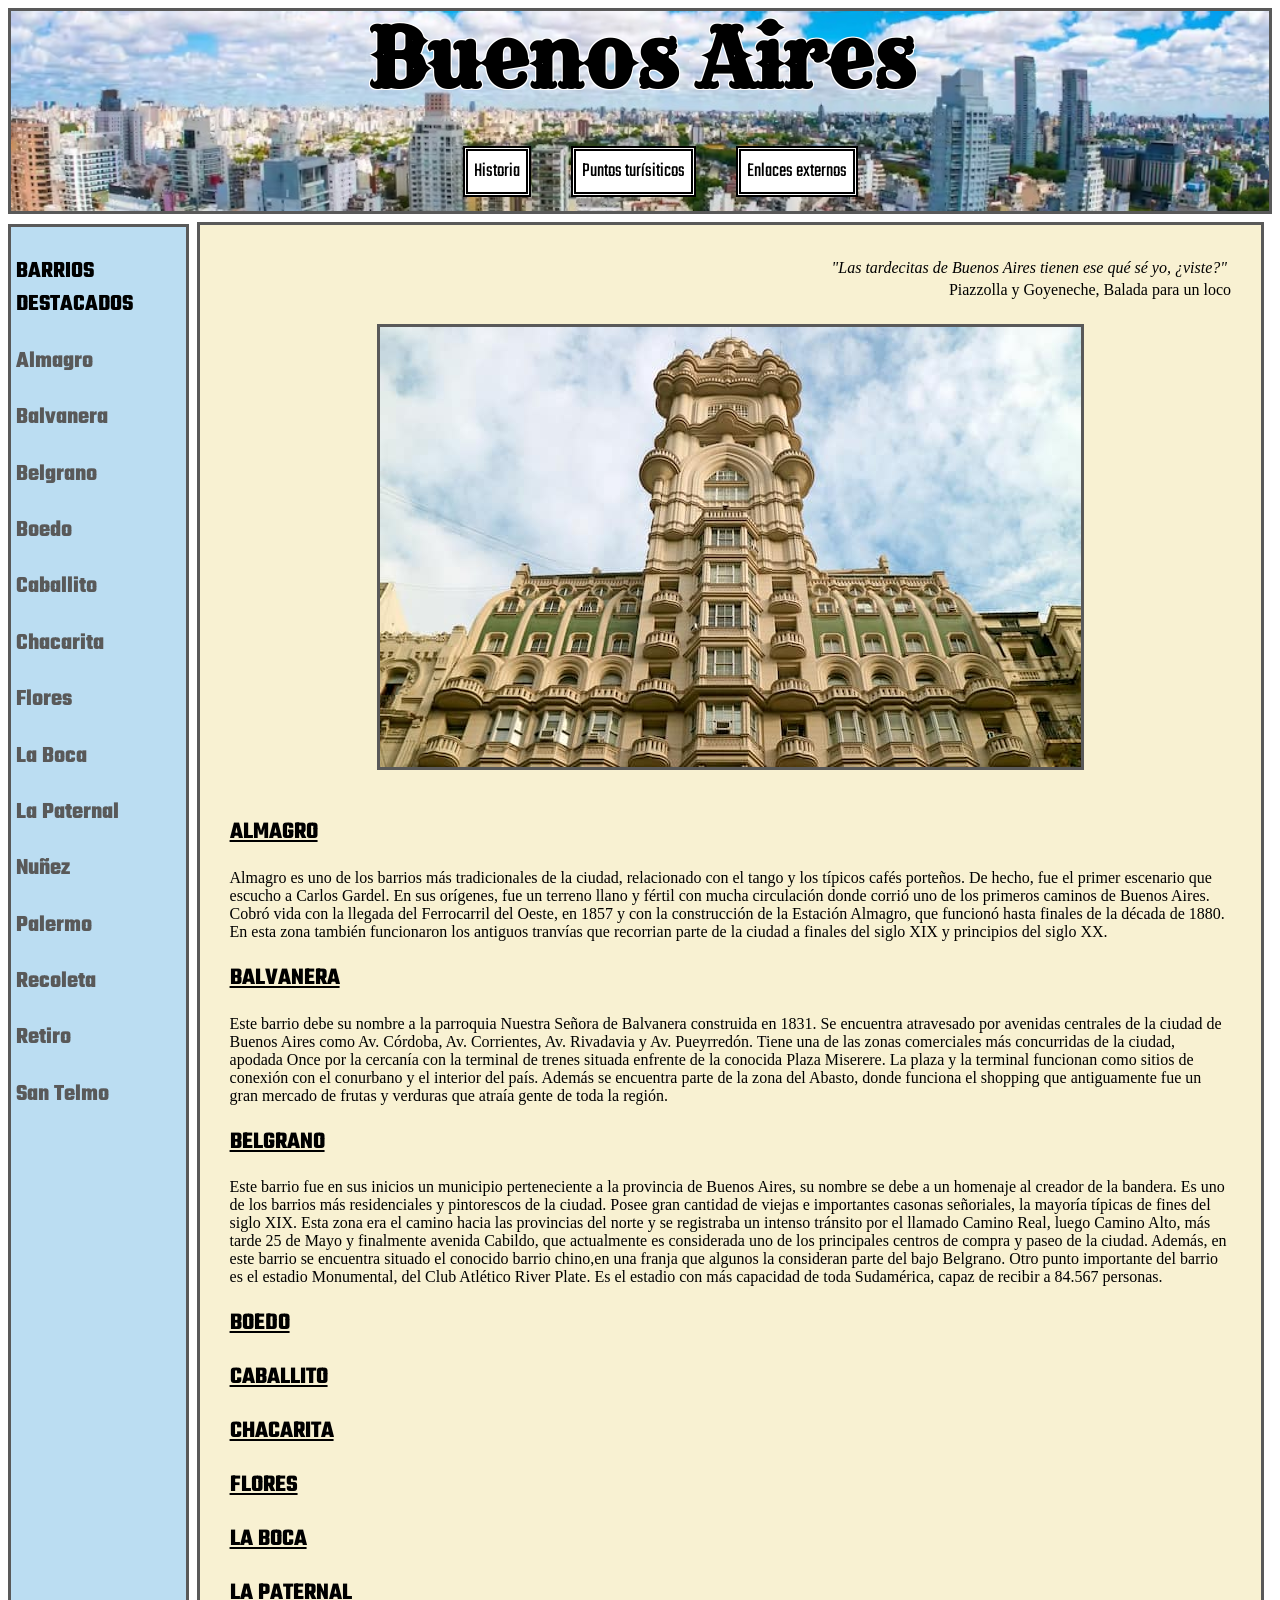
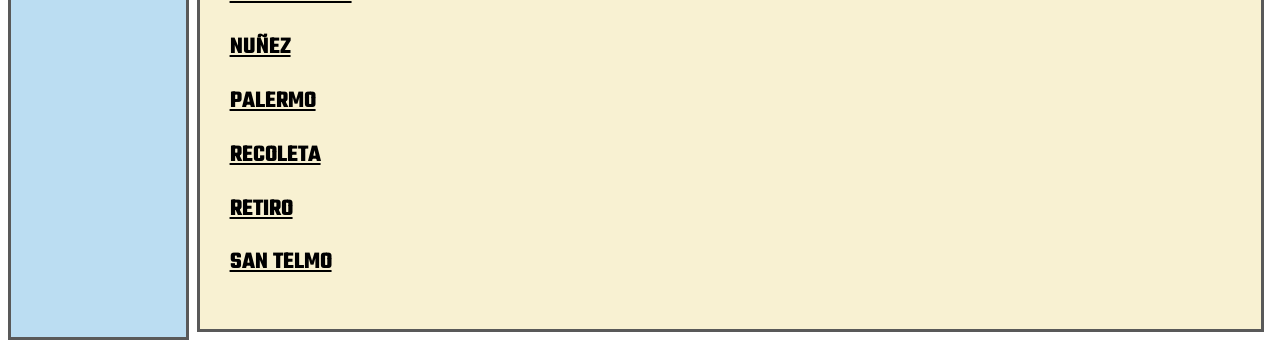
<file: index.html>
<!DOCTYPE html>
<html lang="es">

<head>
    <meta charset="UTF-8">
    <meta name="viewport" content="width=device-width, initial-scale=1.0">
    <title>Buenos Aires</title>

    <link rel="stylesheet" href="styless.css">
    <link rel="preconnect" href="https://fonts.googleapis.com">
    <link rel="preconnect" href="https://fonts.gstatic.com" crossorigin>
    <link
        href="https://fonts.googleapis.com/css2?family=Great+Vibes&family=Rock+3D&family=Rye&family=Teko:wght@300..700&display=swap"
        rel="stylesheet">
</head>

<body>
    <header>
        <div class="encabezado">
            <h1 class="titulo"><a href="index.html">Buenos Aires</a></h1>
        </div>

        <nav>
            <ul class="teko">
                <li> <a href="historia.html">Historia</a></li>
                <li><a href="puntosturisticos.html">Puntos turísiticos</a></li>
                <li> <a href="enlaces-externos.html">Enlaces externos</a></li>
            </ul>
        </nav>
    </header>
    <main>
        <ASIde class="teko">
            <h3>BARRIOS DESTACADOS</h3>
            <h3><a href="#almagro">Almagro</a></h3>
            <h3><a href="#balvanera">Balvanera</a></h3>
            <h3><a href="#belgrano">Belgrano</a></h3>
            <h3><a href="#boedo">Boedo</a></h3>
            <h3><a href="#caballito">Caballito</a></h3>
            <h3><a href="#chacarita">Chacarita</a></h3>
            <h3><a href="#flores">Flores</a></h3>
            <h3><a href="#laboca">La Boca</a></h3>
            <h3><a href="#lapaternal">La Paternal</a></h3>
            <h3><a href="#nuñez">Nuñez</a></h3>
            <h3><a href="#palermo">Palermo</a></h3>
            <h3><a href="#recoleta">Recoleta</a></h3>
            <h3><a href="#retiro">Retiro</a></h3>
            <h3><a href="#santelmo">San Telmo</a></h3>

        </ASIde>

        <div class="texto">
            <div class="epigrafe">
                <p class="italica"> "Las tardecitas de Buenos Aires tienen ese qué sé yo, ¿viste?"</p>
                <p class="autores">
                    Piazzolla y Goyeneche, Balada para un loco
                </p>
            </div>
            
            <div class="img"> <img src="barolo.jpg" alt="Palacio Barolo"> </div>

            <h2 id="almagro">ALMAGRO</h2>
            <p >Almagro es uno de los barrios más tradicionales de la ciudad, relacionado con el tango y los
                típicos cafés
                porteños. De hecho, fue el primer escenario que escucho a Carlos Gardel. En sus orígenes, fue un terreno
                llano y
                fértil con mucha circulación donde corrió uno de los primeros caminos de Buenos Aires. Cobró vida con la
                llegada
                del Ferrocarril del Oeste, en 1857 y con la construcción de la Estación Almagro, que funcionó hasta
                finales de
                la década de 1880. En esta zona también funcionaron los antiguos tranvías que recorrian parte de la
                ciudad a
                finales del siglo XIX y principios del siglo XX.
            </p>

            
<h2 id="balvanera">BALVANERA</h2>
<p>Este barrio debe su nombre a la parroquia Nuestra Señora de Balvanera construida en 1831. Se encuentra atravesado por avenidas centrales de la ciudad de Buenos Aires como Av. Córdoba, Av. Corrientes, Av. Rivadavia y Av. Pueyrredón. Tiene una de las zonas comerciales más concurridas de la ciudad, apodada Once por la cercanía con la terminal de trenes situada enfrente de la conocida Plaza Miserere. La plaza y la terminal funcionan como sitios de conexión con el conurbano y el interior del país. 
Además se encuentra parte de la zona del Abasto, donde funciona el shopping que antiguamente fue un gran mercado de frutas y verduras que atraía gente de toda la región.</p>
<h2 id="belgrano">BELGRANO</h2>
<p>Este barrio fue en sus inicios un municipio perteneciente a la provincia de Buenos Aires, su nombre se debe a un homenaje al creador de la bandera. Es uno de los barrios más residenciales y pintorescos de la ciudad. Posee gran cantidad de viejas e importantes casonas señoriales, la mayoría típicas de fines del siglo XIX. Esta zona era el camino hacia las provincias del norte y se registraba un intenso tránsito por el llamado Camino Real, luego Camino Alto, más tarde 25 de Mayo y finalmente avenida Cabildo, que actualmente es considerada uno de los principales centros de compra y paseo de la ciudad. Además, en este barrio se encuentra situado el conocido barrio chino,en una franja que algunos la consideran parte del bajo Belgrano.
    Otro punto importante del barrio es el estadio Monumental, del Club Atlético River Plate. Es el estadio con más capacidad de toda Sudamérica, capaz de recibir a 84.567 personas.
    </p>

<h2 id="boedo">BOEDO</h2>

<H2 id="caballito">CABALLITO</H2>

<h2 id="chacarita">CHACARITA</h2>

<h2 id="flores">FLORES</h2>

<h2 id="laboca">LA BOCA</h2>

<h2 id="lapaternal">LA PATERNAL</h2>

<h2 id="nuñez">NUÑEZ</h2>

<h2 id="palermo">PALERMO</h2>

<h2 id="recoleta">RECOLETA</h2>

<h2 id="retiro">RETIRO</h2>

<h2 id="santelmo">SAN TELMO</h2>

        </div>
    </main>
</body>

</html>
</file>
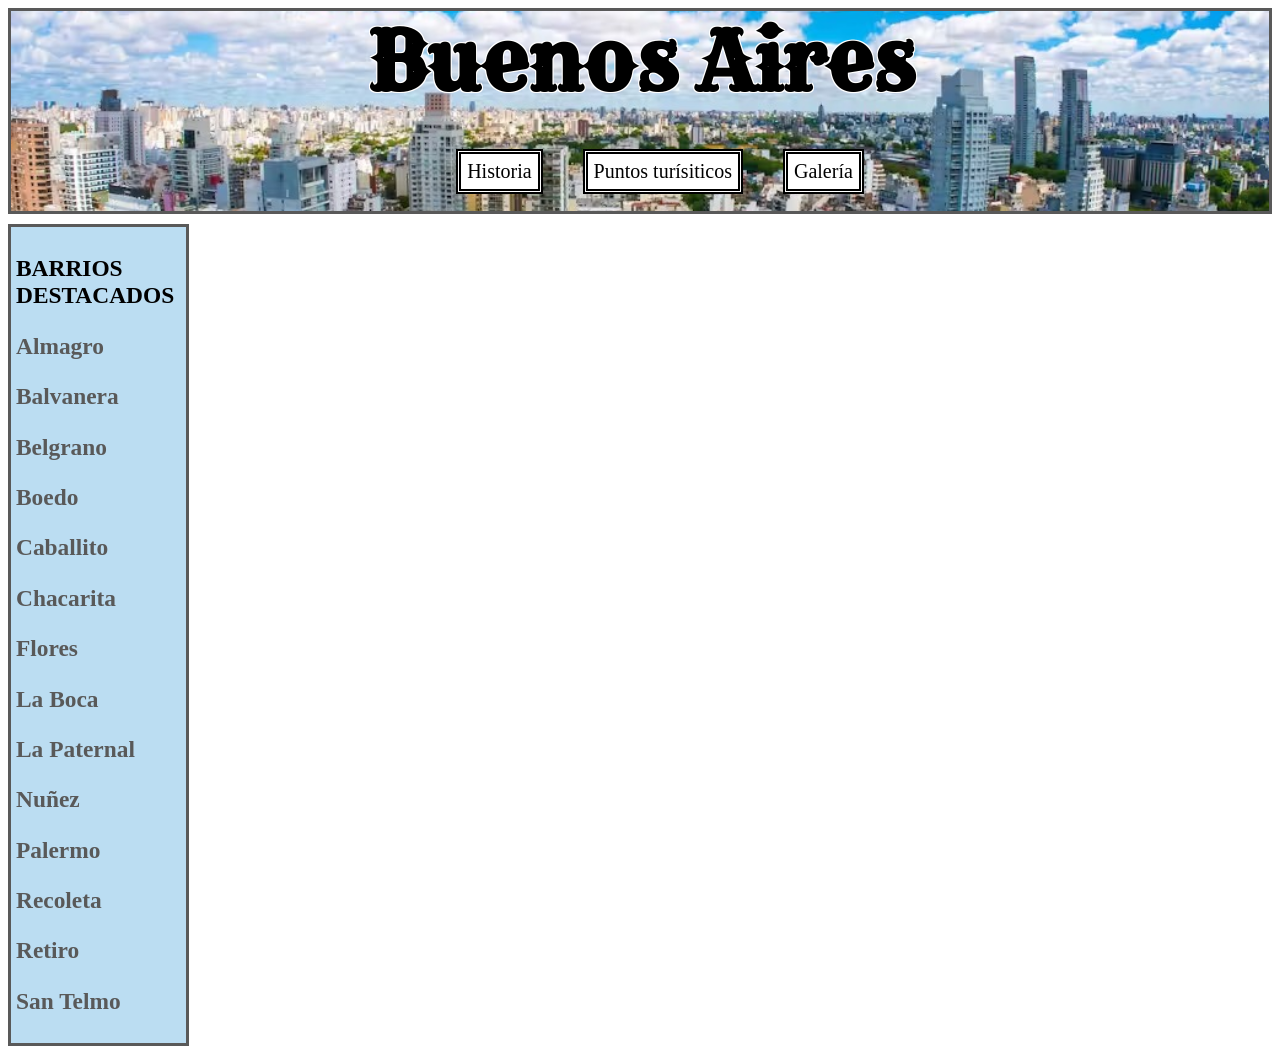
<file: Almagro.html>
<!DOCTYPE html>
<html lang="es">

<head>
    <meta charset="UTF-8">
    <meta name="viewport" content="width=device-width, initial-scale=1.0">
    <title>Buenos Aires</title>

    <link rel="stylesheet" href="styless.css">
    <link rel="preconnect" href="https://fonts.googleapis.com">
    <link rel="preconnect" href="https://fonts.gstatic.com" crossorigin>
    <link href="https://fonts.googleapis.com/css2?family=Great+Vibes&family=Rock+3D&family=Rye&display=swap"
        rel="stylesheet">
</head>

<body>
    <header>
        <div class="encabezado">
            <h1 class="titulo">Buenos Aires</h1>
        </div>

        <nav>
            <ul>
                <li>Historia</li>
                <li>Puntos turísiticos</li>
                <li>Galería</li>
            </ul>
        </nav>
    </header>
    <main>
        <ASIde>
            <h3>BARRIOS DESTACADOS</h3>
            <h3><a href="Almagro.html">Almagro</a></h3>
            <h3><a href="#">Balvanera</a></h3>
            <h3><a href="#">Belgrano</a></h3>
            <h3><a href="#">Boedo</a></h3>
            <h3><a href="#">Caballito</a></h3>
            <h3><a href="#">Chacarita</a></h3>
            <h3><a href="#">Flores</a></h3>
            <h3><a href="#">La Boca</a></h3>
            <h3><a href="#">La Paternal</a></h3>
            <h3><a href="#">Nuñez</a></h3>
            <h3><a href="#">Palermo</a></h3>
            <h3><a href="#">Recoleta</a></h3>
            <h3><a href="#">Retiro</a></h3>
            <h3><a href="#">San Telmo</a></h3>

        </ASIde>
        
    </main>
</body>

</html>
</file>
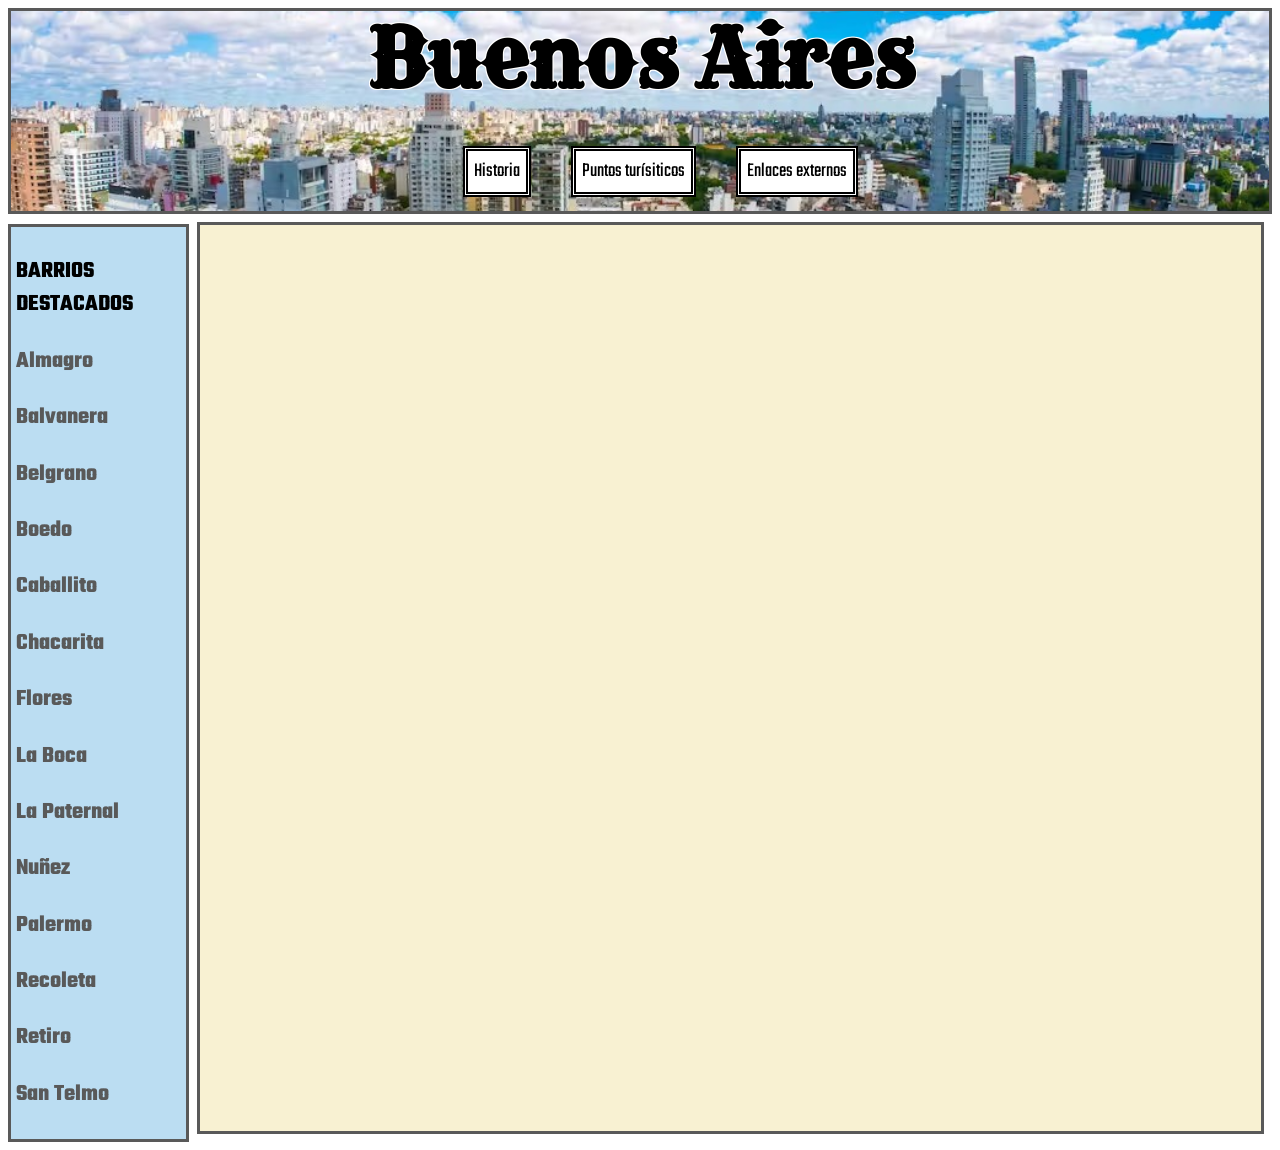
<file: enlaces-externos.html>
<!DOCTYPE html>
<html lang="es">

<head>
    <meta charset="UTF-8">
    <meta name="viewport" content="width=device-width, initial-scale=1.0">
    <title>Buenos Aires</title>

    <link rel="stylesheet" href="styless.css">
    <link rel="preconnect" href="https://fonts.googleapis.com">
    <link rel="preconnect" href="https://fonts.gstatic.com" crossorigin>
    <link
        href="https://fonts.googleapis.com/css2?family=Great+Vibes&family=Rock+3D&family=Rye&family=Teko:wght@300..700&display=swap"
        rel="stylesheet">
</head>

<body>
    <header>
        <div class="encabezado">
            <h1 class="titulo"><a href="index.html">Buenos Aires</a></h1>
        </div>

        <nav>
            <ul class="teko">
                <li> <a href="historia.html">Historia</a></li>
                <li><a href="puntosturisticos.html">Puntos turísiticos</a></li>
                <li> <a href="enlaces externos.html">Enlaces externos</a></li>
            </ul>
        </nav>
    </header>
    <main>
        <ASIde class="teko">
            <h3>BARRIOS DESTACADOS</h3>
            <h3><a href="#almagro">Almagro</a></h3>
            <h3><a href="#balvanera">Balvanera</a></h3>
            <h3><a href="#belgrano">Belgrano</a></h3>
            <h3><a href="#boedo">Boedo</a></h3>
            <h3><a href="#caballito">Caballito</a></h3>
            <h3><a href="#chacarita">Chacarita</a></h3>
            <h3><a href="#flores">Flores</a></h3>
            <h3><a href="#laboca">La Boca</a></h3>
            <h3><a href="#lapaternal">La Paternal</a></h3>
            <h3><a href="#nuñez">Nuñez</a></h3>
            <h3><a href="#palermo">Palermo</a></h3>
            <h3><a href="#recoleta">Recoleta</a></h3>
            <h3><a href="#retiro">Retiro</a></h3>
            <h3><a href="#santelmo">San Telmo</a></h3>

        </ASIde>

        <div class="texto"></div>
</file>
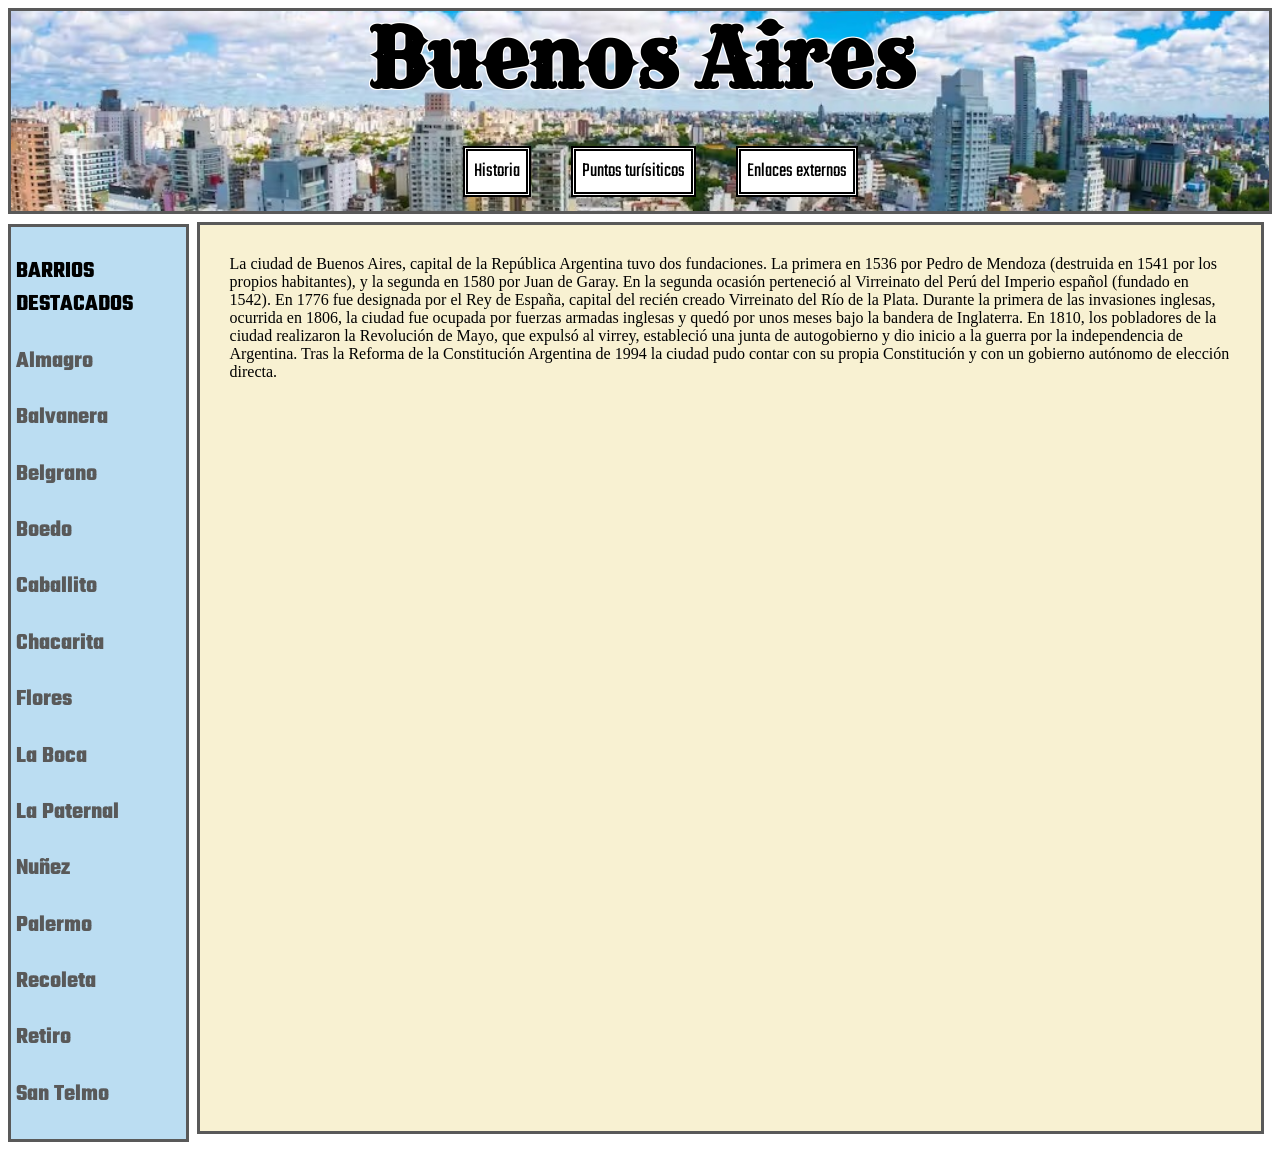
<file: historia.html>
<!DOCTYPE html>
<html lang="es">

<head>
    <meta charset="UTF-8">
    <meta name="viewport" content="width=device-width, initial-scale=1.0">
    <title>Buenos Aires</title>

    <link rel="stylesheet" href="styless.css">
    <link rel="preconnect" href="https://fonts.googleapis.com">
    <link rel="preconnect" href="https://fonts.gstatic.com" crossorigin>
    <link
        href="https://fonts.googleapis.com/css2?family=Great+Vibes&family=Rock+3D&family=Rye&family=Teko:wght@300..700&display=swap"
        rel="stylesheet">
</head>

<body>
    <header>
        <div class="encabezado">
            <h1 class="titulo"><a href="index.html">Buenos Aires</a></h1>
        </div>

        <nav>
            <ul class="teko">
                <li> <a href="historia.html">Historia</a></li>
                <li><a href="puntosturisticos.html">Puntos turísiticos</a></li>
                <li> <a href="enlaces externos.html">Enlaces externos</a></li>
            </ul>
        </nav>
    </header>
    <main>
        <ASIde class="teko">
            <h3>BARRIOS DESTACADOS</h3>
            <h3><a href="#almagro">Almagro</a></h3>
            <h3><a href="#balvanera">Balvanera</a></h3>
            <h3><a href="#belgrano">Belgrano</a></h3>
            <h3><a href="#boedo">Boedo</a></h3>
            <h3><a href="#caballito">Caballito</a></h3>
            <h3><a href="#chacarita">Chacarita</a></h3>
            <h3><a href="#flores">Flores</a></h3>
            <h3><a href="#laboca">La Boca</a></h3>
            <h3><a href="#lapaternal">La Paternal</a></h3>
            <h3><a href="#nuñez">Nuñez</a></h3>
            <h3><a href="#palermo">Palermo</a></h3>
            <h3><a href="#recoleta">Recoleta</a></h3>
            <h3><a href="#retiro">Retiro</a></h3>
            <h3><a href="#santelmo">San Telmo</a></h3>

        </ASIde>

        <div class="texto">
            La ciudad de Buenos Aires, capital de la República Argentina tuvo dos fundaciones. La primera en 1536 por Pedro de Mendoza (destruida en 1541 por los propios habitantes), y la segunda en 1580 por Juan de Garay. En la segunda ocasión perteneció al Virreinato del Perú del Imperio español (fundado en 1542). En 1776 fue designada por el Rey de España, capital del recién creado Virreinato del Río de la Plata. Durante la primera de las invasiones inglesas, ocurrida en 1806, la ciudad fue ocupada por fuerzas armadas inglesas y quedó por unos meses bajo la bandera de Inglaterra. En 1810, los pobladores de la ciudad realizaron la Revolución de Mayo, que expulsó al virrey, estableció una junta de autogobierno y dio inicio a la guerra por la independencia de Argentina. Tras la Reforma de la Constitución Argentina de 1994 la ciudad pudo contar con su propia Constitución y con un gobierno autónomo de elección directa.
        </div>
</file>
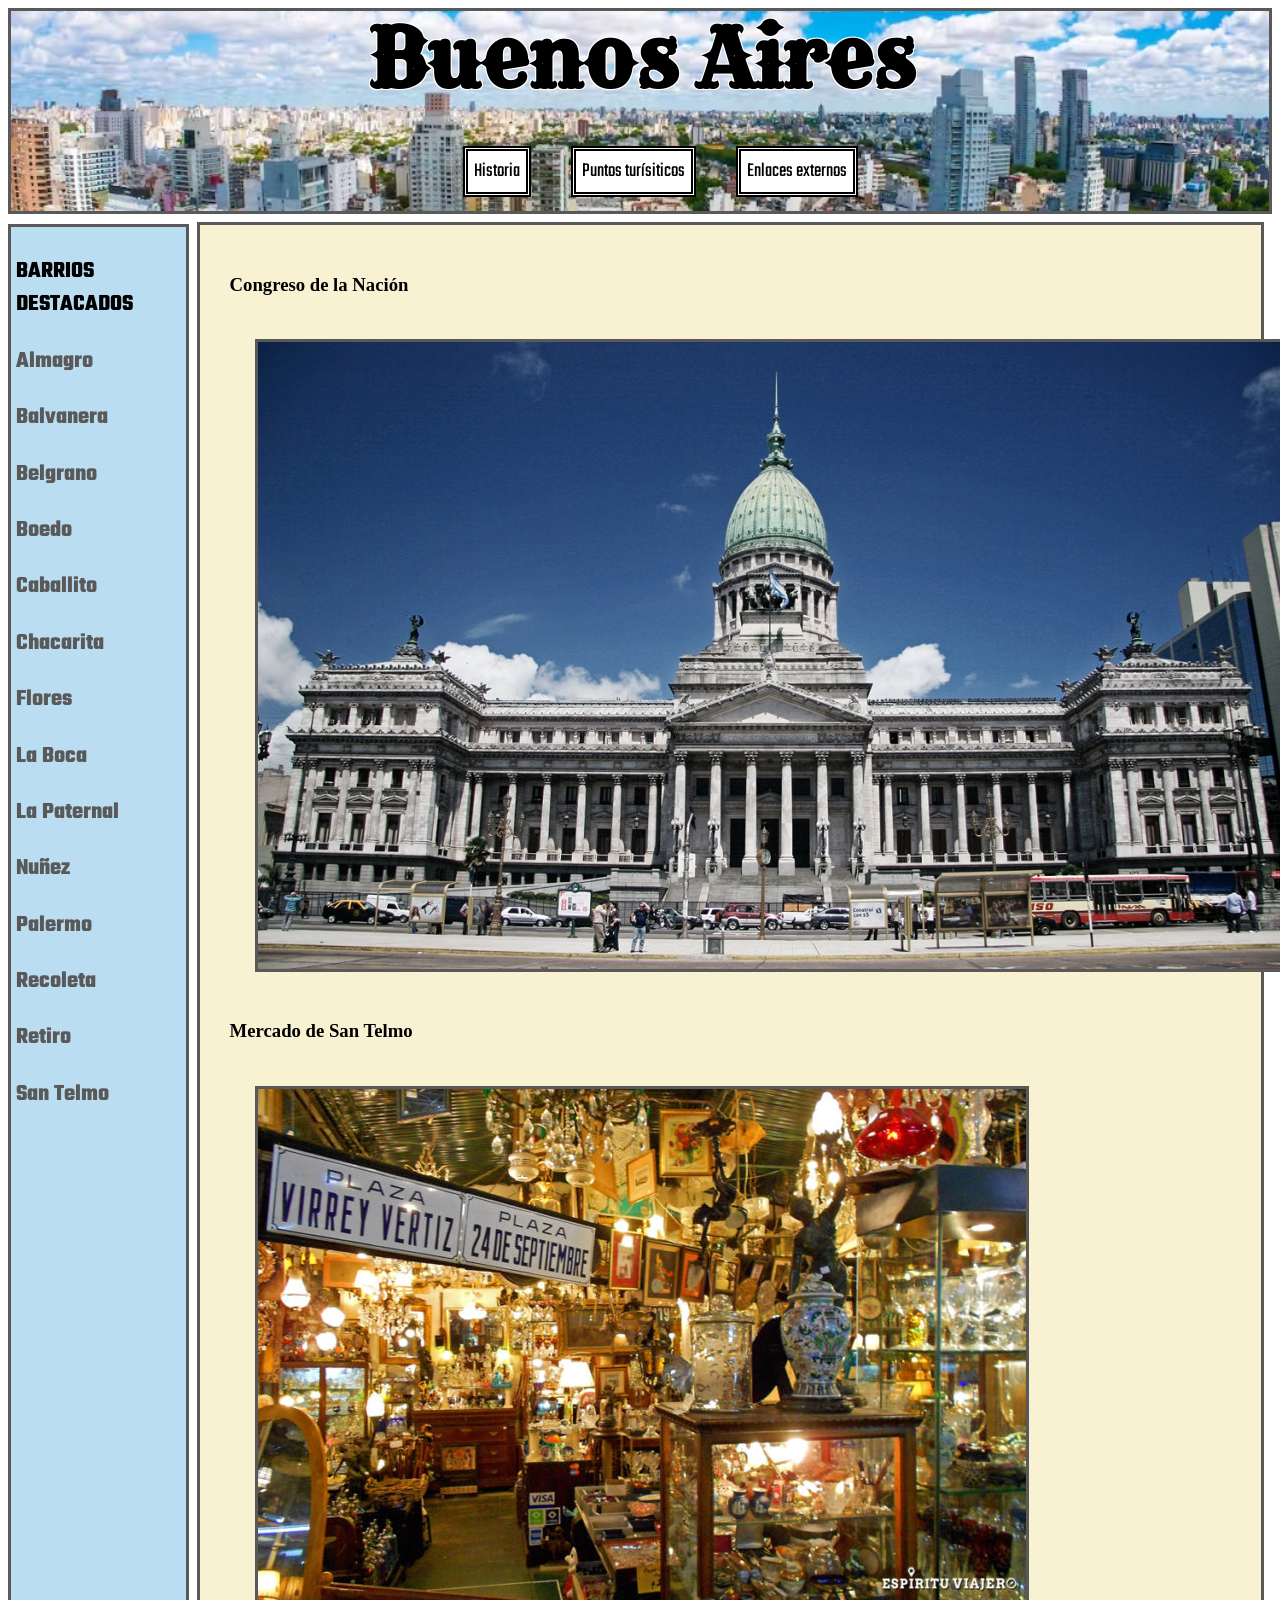
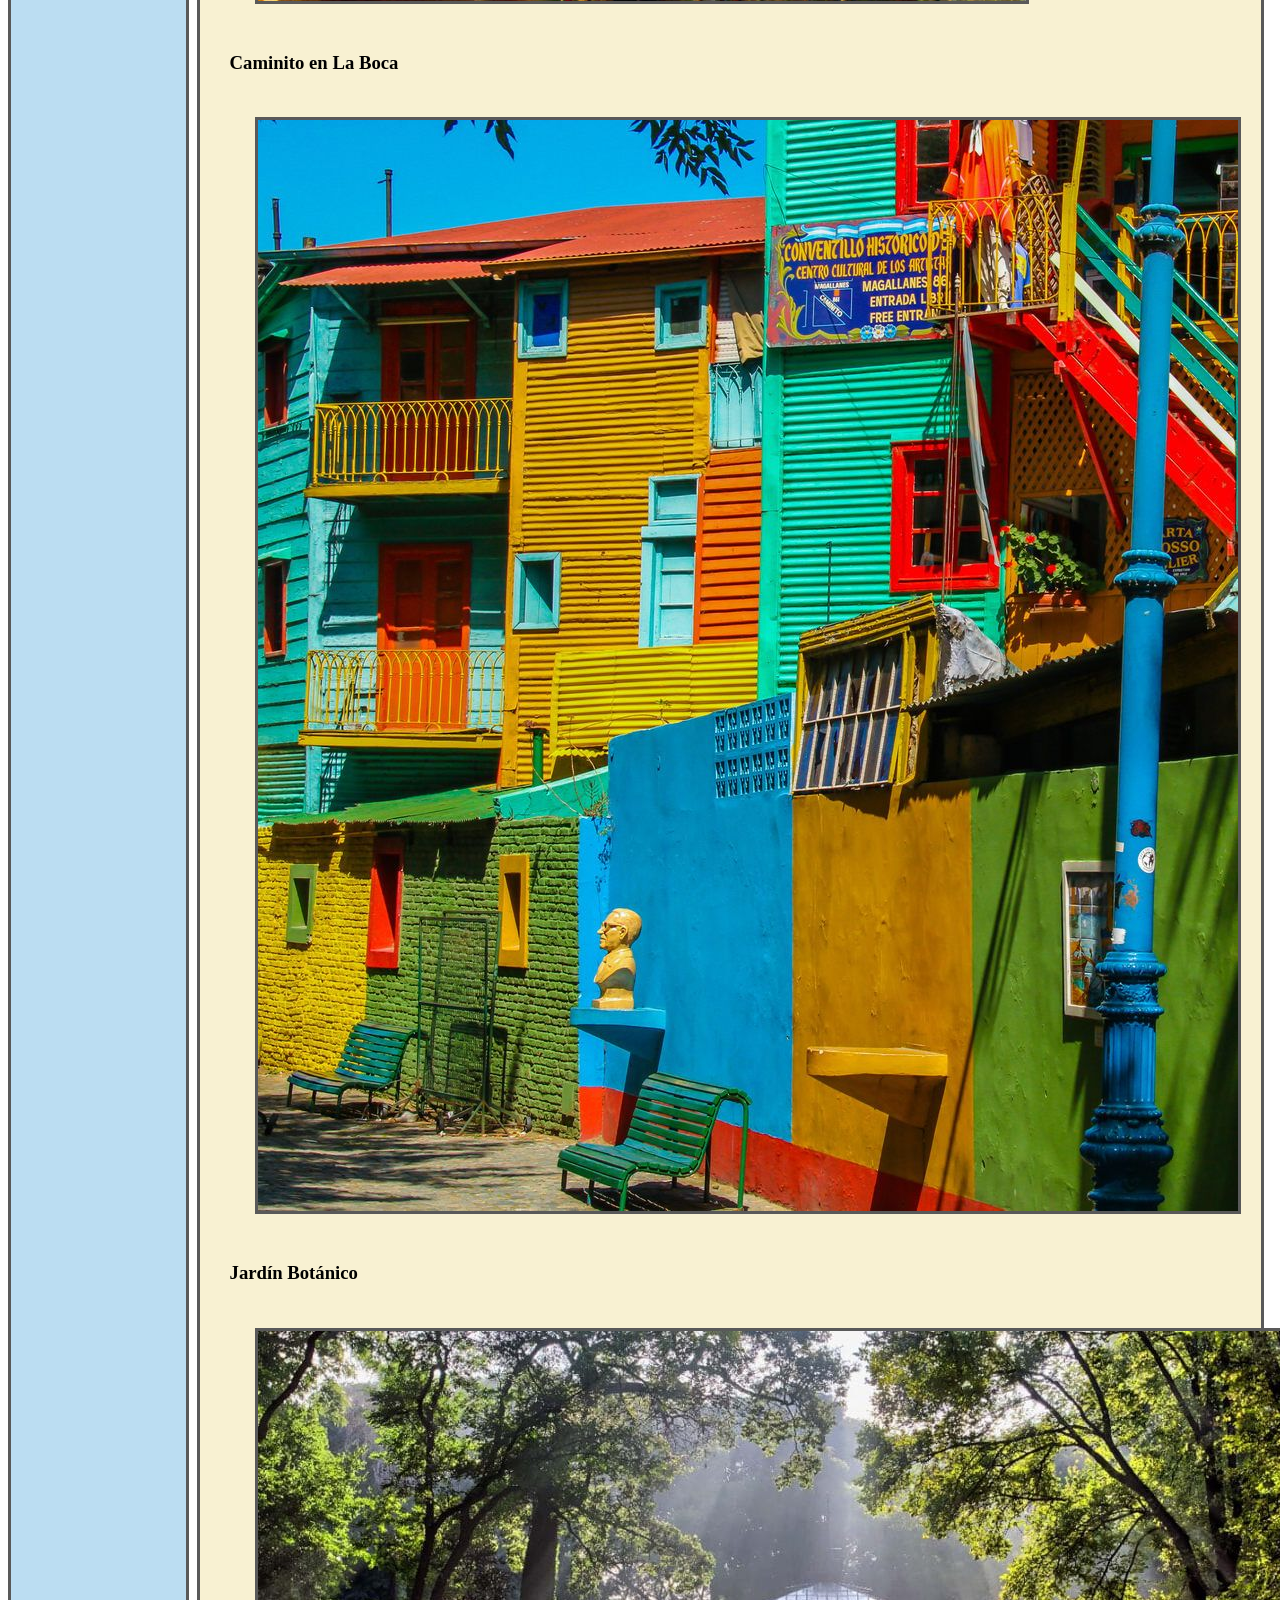
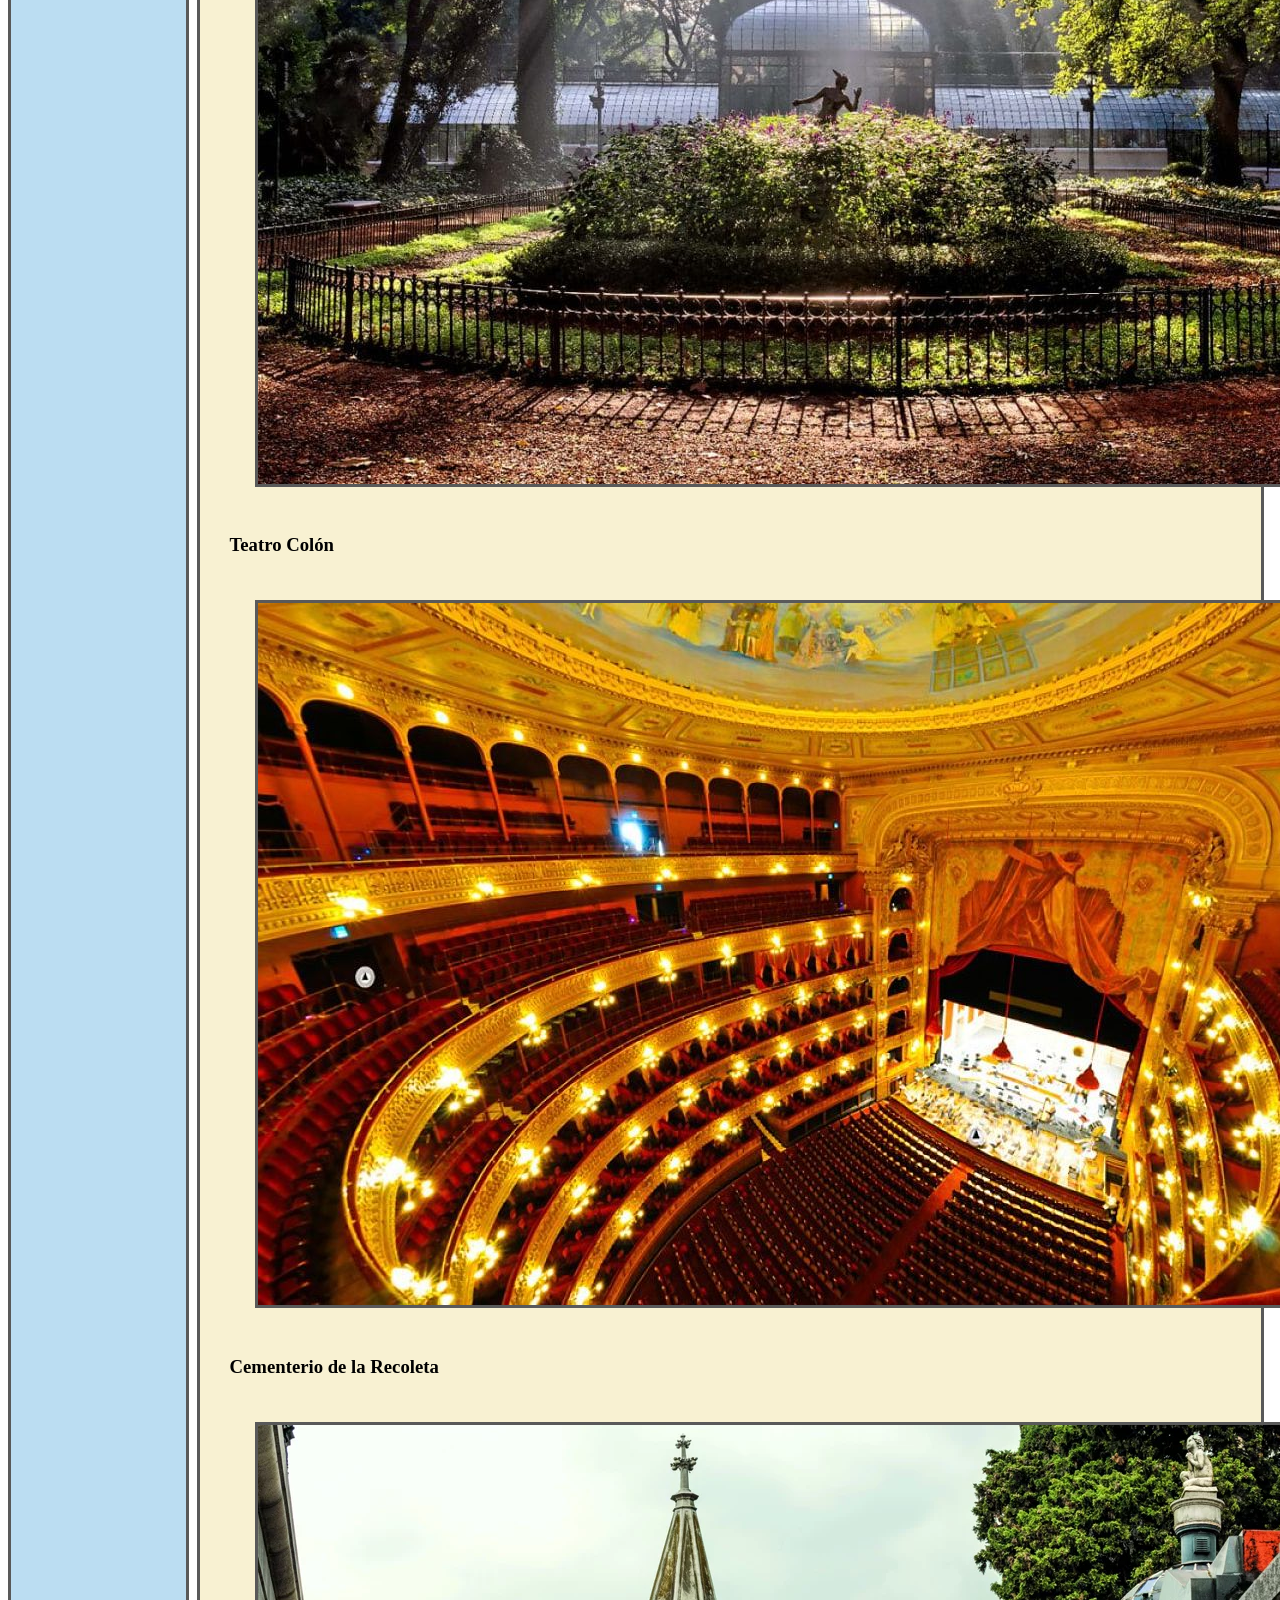
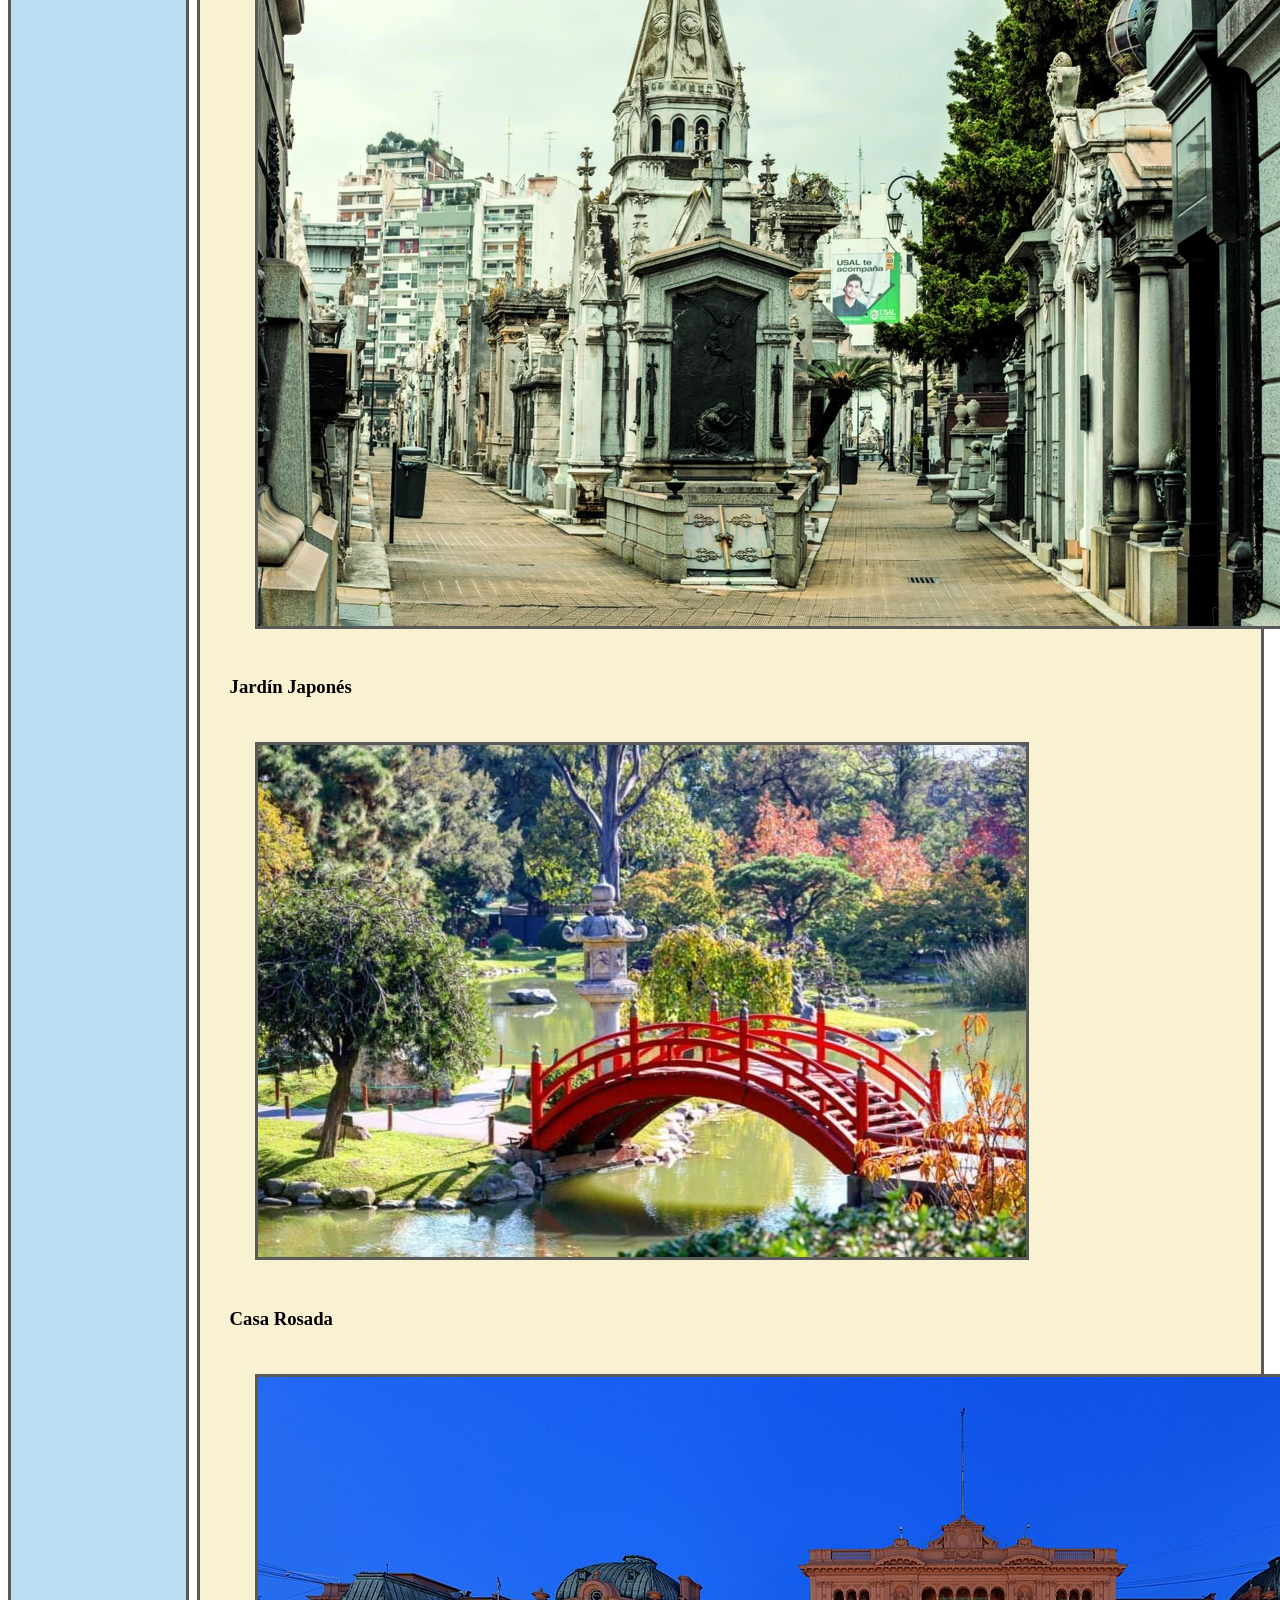
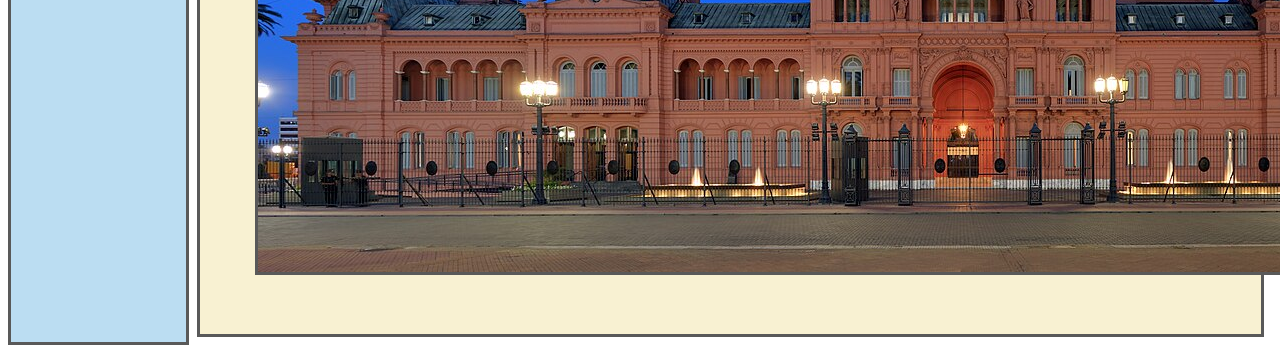
<file: puntosturisticos.html>
<!DOCTYPE html>
<html lang="es">

<head>
    <meta charset="UTF-8">
    <meta name="viewport" content="width=device-width, initial-scale=1.0">
    <title>Buenos Aires</title>

    <link rel="stylesheet" href="styless.css">
    <link rel="preconnect" href="https://fonts.googleapis.com">
    <link rel="preconnect" href="https://fonts.gstatic.com" crossorigin>
    <link
        href="https://fonts.googleapis.com/css2?family=Great+Vibes&family=Rock+3D&family=Rye&family=Teko:wght@300..700&display=swap"
        rel="stylesheet">
</head>

<body>
    <header>
        <div class="encabezado">
            <h1 class="titulo"><a href="index.html">Buenos Aires</a></h1>
        </div>

        <nav>
            <ul class="teko">
                <li> <a href="historia.html">Historia</a></li>
                <li><a href="puntosturisticos.html">Puntos turísiticos</a></li>
                <li> <a href="enlaces-externos.html">Enlaces externos</a></li>
            </ul>
        </nav>
    </header>
    <main>
        <ASIde class="teko">
            <h3>BARRIOS DESTACADOS</h3>
            <h3><a href="index.html#almagro">Almagro</a></h3>
            <h3><a href="index.html#balvanera">Balvanera</a></h3>
            <h3><a href="index.html#belgrano">Belgrano</a></h3>
            <h3><a href="index.html#boedo">Boedo</a></h3>
            <h3><a href="index.html#caballito">Caballito</a></h3>
            <h3><a href="index.html#chacarita">Chacarita</a></h3>
            <h3><a href="index.html#flores">Flores</a></h3>
            <h3><a href="index.html#laboca">La Boca</a></h3>
            <h3><a href="index.html#lapaternal">La Paternal</a></h3>
            <h3><a href="index.html#nuñez">Nuñez</a></h3>
            <h3><a href="index.html#palermo">Palermo</a></h3>
            <h3><a href="index.html#recoleta">Recoleta</a></h3>
            <h3><a href="index.html#retiro">Retiro</a></h3>
            <h3><a href="index.html#santelmo">San Telmo</a></h3>

        </ASIde>
        <div class="texto">
            <h3>Congreso de la Nación</h3>
            <img src="congreso-nacional-argentina.jpg" alt="Congreso de la Nación">

            <h3>Mercado de San Telmo</h3>
            <img src="san telmo.jpg" alt="mercado de antigüedades">

            <h3>Caminito en La Boca</h3>
            <img src="la boca.jpg" alt="Caminito">

            <h3>Jardín Botánico</h3>
            <img src="jardin-botanico-2-1140x753.jpg" alt="Jardín Botánico de Palermo">

            <h3>Teatro Colón</h3>
            <img src="Teatro-Colón4_opt.jpg" alt="Teatro Colón">

            <h3>Cementerio de la Recoleta</h3>
            <img src="Cementerio-de-la-Recoleta-Buenos-Aires-Argentina.webp" alt="Cementerio de la Recoleta">

            <h3>Jardín Japonés</h3>
            <img src="jardinjapones-768x512.jpg" alt="Jardín Japonés">

            <h3>Casa Rosada</h3>
            <img src="casa rosada.jpg" alt="Casa Rosada">

        </div>

    </main>
</body>

</html>
</file>
<file: styless.css>
body {
    background-color: rgb(255, 255, 255);

}

header {
    background-image: url(foto1.jpeg);
    height: 200px;
    max-width: 100%;
    background-position: center;
    background-size: cover;
    display: flex;
    flex-direction: column;
    grid-area: header;

    align-items: center;
    justify-content: center;
    border-color: #595959;
    border-style: solid;
}

nav {
    margin-top: 21px;
}

li {
    background-color: white;
    padding: 6px;
    border-color: black;
    border-width: 5px;
    border-style: double;
    font-family: "Teko", serif;
    font-size: 20px;
}

.titulo {
    text-shadow:
    1px 1px 0 white,
    -1px -1px 0 white,
    1px -1px 0 white,
    -1px 1px 0 white;
    margin: 0;
    font-size: 5rem;
    font-family: "rye";
}

.titulo a{
    text-decoration: none;
    color: black;
}

.teko li a {text-decoration: none;
color: black;}

.teko {
    font-family: "Teko", serif;
    font-optical-sizing: auto;
    font-style: normal;
}

.rye-regular {
    font-family: "Rye", serif;
    font-weight: 400;
    font-style: normal;
}


aside {
    margin-top: 10px;
    font-size: 20px;
    background-color: #bbddf2;
    border: #595959;
    border-style: solid;
    padding: 5px 5px 5px 5px;
    grid-area: aside;
}

ul {
    display: flex;
    gap: 40px;
    list-style: none;
}

a {
    text-decoration: none;
}

main {
    display: grid;
    grid-template-columns: 1fr 5fr 1fr;
    grid-template-areas:
        "header header header"
        "aside texto texto"
        "footer footer footer";
}

.texto {
    grid-area: texto;
    padding: 30px;
    margin: 8px;
    border: #595959;
    border-style: solid;
    background-color: rgb(248, 241, 210);
}

.img {
    align-items: center;
    justify-content: center;
    display: flex;
    
}

.italica {
    font-style: italic;
    margin: 4px;
}

.epigrafe {
    display: flex;
    flex-direction: column;
    align-items: flex-end;
    
}
.autores {margin: 0px;}

img {margin: 25px;
    border-color: #595959;
    border-style: solid;}

    h2 {font-family: "Teko", serif;
        font-optical-sizing: auto;
        font-style: normal;
    text-decoration: underline;}

    aside a {color: #595959;}
</file>
